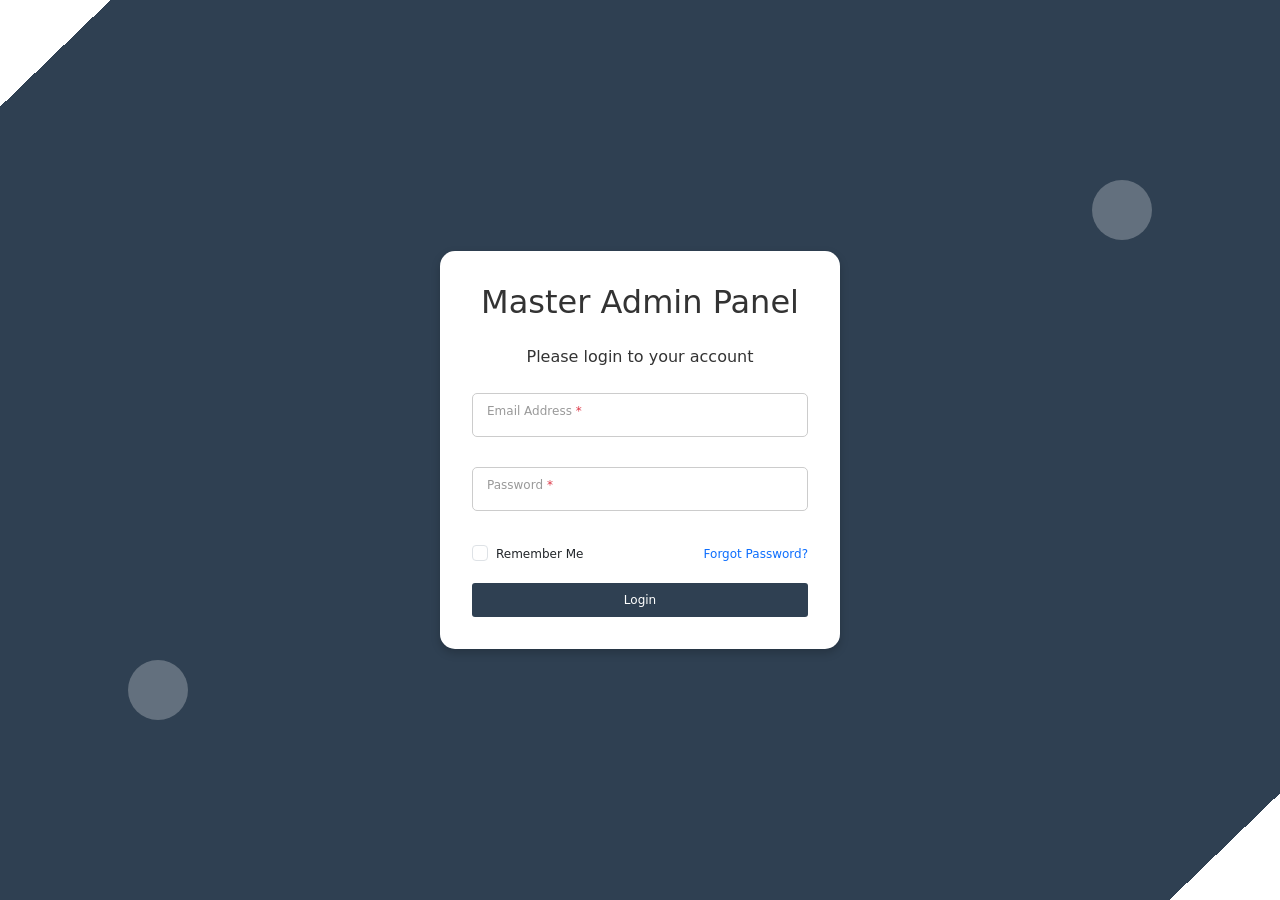
<file: Dashboard-Admin/login-page/index.html>
<!DOCTYPE html>
<html lang="en">

<head>
  <meta charset="UTF-8">
  <meta name="viewport" content="width=device-width, initial-scale=1.0">
  <title>Login Page</title>
  <!-- Bootstrap 5 CSS -->
  <link href="https://cdn.jsdelivr.net/npm/bootstrap@5.3.0-alpha3/dist/css/bootstrap.min.css" rel="stylesheet">
  <style>
    body {
      background: linear-gradient(136deg, white 5%, #2f4052 5%, #2f4052 95%, white 95%);
      height: 100vh;
      display: flex;
      justify-content: center;
      align-items: center;
    }

    .card {
      border: none;
      border-radius: 15px;
      padding: 2rem;
      background-color: #ffffff;
      box-shadow: 0 4px 10px rgba(0, 0, 0, 0.2);
    }

    .form-floating .form-control {
      padding-left: 2.5rem;
    }

    .form-btn-bx button {
      width: fit-content;
      padding: 8px 16px;
      font-size: 12px;
      color: #fff;
      background-color: #2f4052;
      border: none;
      border-radius: 3px;
      cursor: pointer;
    }

    .form-check label {
      font-size: 12px;
    }

    .fogot-bx {
      font-size: 12px;
      text-decoration: none;
    }

    .btn-primary {
      background-color: #2f4153;
      border: none;
    }

    .btn-primary:hover {
      background-color: #38444f;
    }

    .text-center {
      color: #333;
    }

    .form-container {
      background: #fff;
      padding: 40px;
      border-radius: 10px;
      box-shadow: 0 4px 10px rgba(0, 0, 0, 0.1);
      width: 350px;
    }

    .form-floating {
      position: relative;
      margin-bottom: 30px;
    }

    .form-floating input {
      width: 100%;
      padding: 10px 10px 14px;
      font-size: 12px;
      border: 1px solid #ccc;
      border-radius: 5px;
      outline: none;
      transition: border-color 0.3s ease;
    }

    .form-floating label {
      position: absolute;
      top: 39%;
      left: 10px;
      transform: translateY(-50%);
      font-size: 12px;
      color: #999;
      background: #ffffff;
      height: 40%;
      padding: 0px 4px;
      pointer-events: none;
      transition: all 0.3s ease;
    }

    .form-floating input:focus {
      border-color: #2f4052;
    }

    .form-floating label.active {
      top: 0;
      font-size: 12px;
      color: #2f4052;
    }

/* -----animated-------bubble------- */

    div .dot {
      height: 60px;
      width: 60px;
      border-radius: 50px;
      background: rgb(255 255 255 / 25%);
      position: absolute;
      top: 20%;
      right: 10%;
  
    }
    div .dot1 {
      height: 60px;
      width: 60px;
      border-radius: 50px;
      background: rgb(255 255 255 / 25%);
      position: absolute;
      bottom: 20%;
      left: 10%;
     
    }

    /* ----End-animated-------bubble------- */
  </style>
</head>

<body>

  <div><span class="dot"></span></div>
 

  <div class="card" style="max-width: 400px; width: 100%;">
    <h2 class="text-center mb-4">Master Admin Panel</h2>
    <p class="text-center mb-4">Please login to your account</p>
    <form id="loginForm" autocomplete="off">
      <!-- Email Input -->
      <div class="form-floating">
        <input type="email" id="email" autocomplete="off" required="" readonly
          onfocus="this.removeAttribute('readonly');">
        <label for="email" class="">Email Address <span class="text-danger">*</span></label>
        <p id="emailError" class="error"></p>
      </div>

      <!-- Password Input -->
      <div class="form-floating">
        <input type="password" id="password" autocomplete="off" required="">
        <label for="password" class="">Password <span class="text-danger">*</span></label>
        <p id="passwordError" class="error"></p>
      </div>

      <!-- Remember Me and Forgot Password -->
      <div class="d-flex justify-content-between align-items-center mb-3">
        <div class="form-check">
          <input class="form-check-input" type="checkbox" id="rememberMe">
          <label class="form-check-label" for="rememberMe">Remember Me</label>
        </div>
        <a href="#" class="fogot-bx text-primary">Forgot Password?</a>
      </div>

      <!-- Submit Button -->
      <div class="form-btn-bx">
        <button type="submit" class="w-100">Login</button>
      </div>
    </form>

    <!-- <div class="text-center mt-3">
      <p>Don't have an account? <a href="#" class="text-primary">Sign up</a></p>
    </div> -->
  </div>


  <div><span class="dot1"></span></div>


  <!-- Bootstrap 5 JS -->
  <script src="https://cdn.jsdelivr.net/npm/bootstrap@5.3.0-alpha3/dist/js/bootstrap.bundle.min.js"></script>
</body>
<script>
  //-------Using this input form----------
  document.addEventListener("DOMContentLoaded", function () {
    const inputs = document.querySelectorAll('.form-floating input');

    inputs.forEach(input => {
      input.addEventListener('focus', function () {
        this.nextElementSibling.classList.add('active');
      });

      input.addEventListener('blur', function () {
        if (this.value === "") {
          this.nextElementSibling.classList.remove('active');
        }
      });
    });
  });
</script>

</html>
</file>
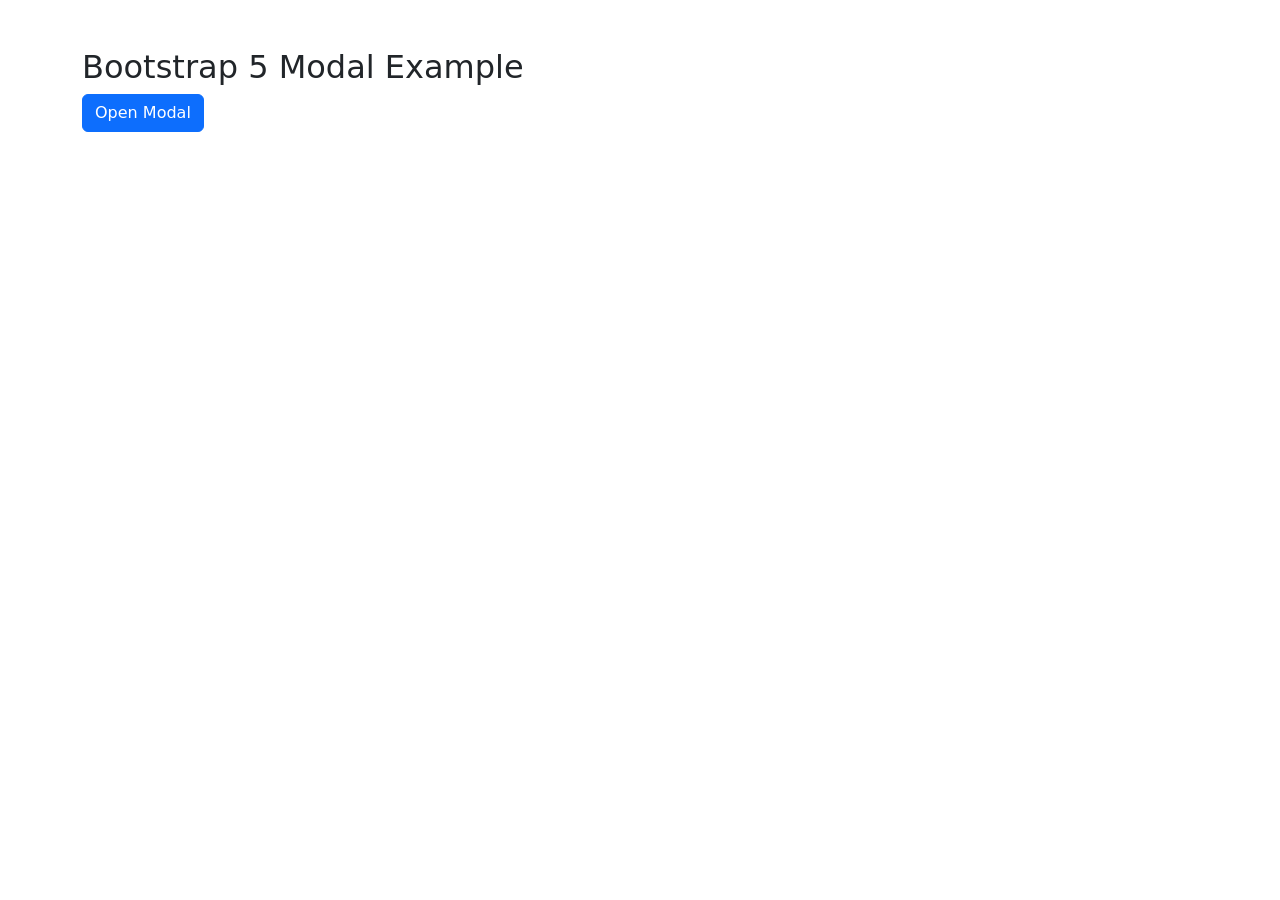
<file: Dashboard-Admin/popup/pop.html>
<!DOCTYPE html>
<html lang="en">
<head>
  <meta charset="UTF-8">
  <meta name="viewport" content="width=device-width, initial-scale=1.0">
  <title>Bootstrap 5 Modal - Close by Button Only</title>
  <!-- Bootstrap 5 CSS -->
  <link href="https://cdn.jsdelivr.net/npm/bootstrap@5.3.0/dist/css/bootstrap.min.css" rel="stylesheet">
</head>
<body>
  <div class="container mt-5">
    <h2>Bootstrap 5 Modal Example</h2>
    <!-- Button trigger modal -->
    <button type="button" class="btn btn-primary" data-bs-toggle="modal" data-bs-target="#exampleModal">
      Open Modal
    </button>
  </div>

  <!-- Modal -->
  <div class="modal fade" id="exampleModal" tabindex="-1" aria-labelledby="exampleModalLabel" aria-hidden="true" data-bs-backdrop="static" data-bs-keyboard="false">
    <div class="modal-dialog">
      <div class="modal-content">
        <div class="modal-header">
          <h5 class="modal-title" id="exampleModalLabel">Modal Title</h5>
          <button type="button" class="btn-close" data-bs-dismiss="modal" aria-label="Close"></button>
        </div>
        <div class="modal-body">
          This is the body of the modal. You can add any content here.
        </div>
        <div class="modal-footer">
          <button type="button" class="btn btn-secondary" data-bs-dismiss="modal">Close</button>
          <button type="button" class="btn btn-primary">Save Changes</button>
        </div>
      </div>
    </div>
  </div>

  <!-- Bootstrap 5 JS and dependencies -->
  <script src="https://cdn.jsdelivr.net/npm/bootstrap@5.3.0/dist/js/bootstrap.bundle.min.js"></script>
</body>
</html>
</file>
